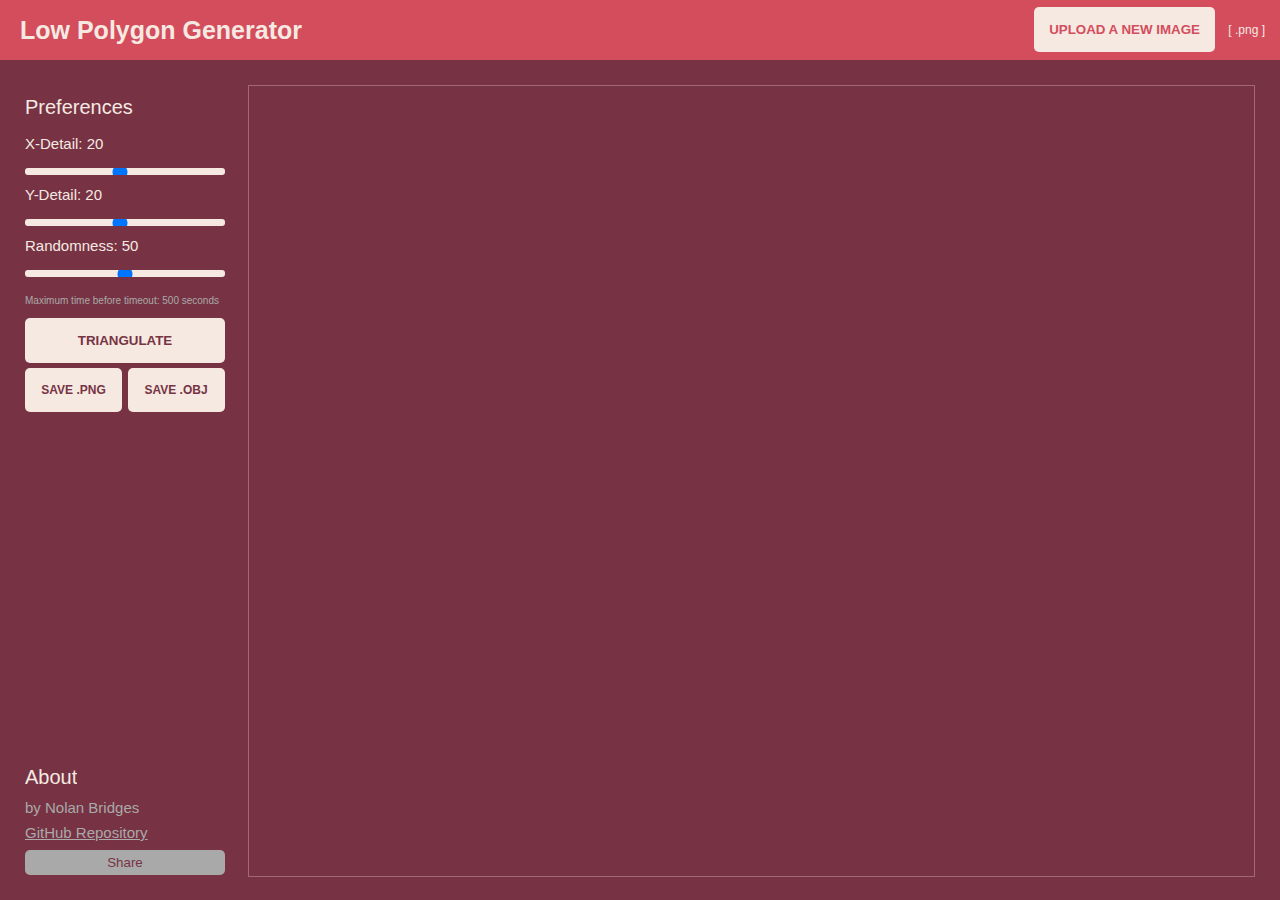
<file: index.html>
<!DOCTYPE html>
<html lang="en">
<head>
	<meta charset="UTF-8">
	<title>Low Polygon Generator</title>
	<link rel="shortcut icon" type="image/x-icon" href="tabicon.ico"/>
<link href="https://fonts.googleapis.com/css?family=Staatliches" rel="stylesheet">
<link href="index.css" rel="stylesheet">
</head>
<body>
	<div id="overlay">
		<div id="overlayText">Loading...</div>
	</div>
	<div class="titleBar" id="titleBar">
		<label class="title">Low Polygon Generator</label>
    
		<input type="file" id="fileSelector" accept=".png" hidden="hidden" class="uploading">
		<div class="uploading">
			<button type="button" id="fileButton">UPLOAD A NEW IMAGE</button>
			<label type="label" id="fileLabel">[ .png ]</label>
		</div>
	</div>

	<div id="toolBox">
		<label id="toolBoxTitle">Preferences</label><br>
		<label class="toolBoxLabel" id="xDetailLabel">X-Detail: 20</label><br>
		<input type="range" min="2" max="40" value="20" class="slider" id="xPointSlider"><br>
		<label class="toolBoxLabel" id="yDetailLabel">Y-Detail: 20</label><br>
		<input type="range" min="2" max="40" value="20" class="slider" id="yPointSlider"><br>
		<label class="toolBoxLabel" id="randomnessLabel">Randomness: 50</label><br>
		<input type="range" min="0" max="100" value="50" class="slider" id="randomnessSlider"><br>
		<p class="timeoutLabel">Maximum time before timeout: 500 seconds</p>
		<button id="regenerateButton">TRIANGULATE</button><br>
		<button id="downloadPng" class="download">SAVE .PNG</button>
		<button id="downloadObj" class="download">SAVE .OBJ</button><br>
		<p class="errorLabel" id="errorLabelId" hidden="hidden">Please select a valid image.</p>
		
		<label id="aboutLabel0">About</label><br>
		<label id="aboutLabel1">by Nolan Bridges</label><br>
		<a href="https://github.com/NMBridges/LowPolygonGenerator-JS" id="aboutLabel2">GitHub Repository</a><br>
		<button id="shareButton">Share</button><br>
	</div>
	
	<div id="primaryScreen">
		<canvas id="mainCanvas" hidden="hidden">
			Sorry, your browser does not support the canvas tag.
		</canvas>
		<img id="loadedImage">
		<img id="triangleImage">
	</div>
	
	<style>* { margin: 0; padding: 0; overflow: hidden; } </style>
    
</body>
<script type="text/javascript" src="index.js"></script>
</html>
</file>
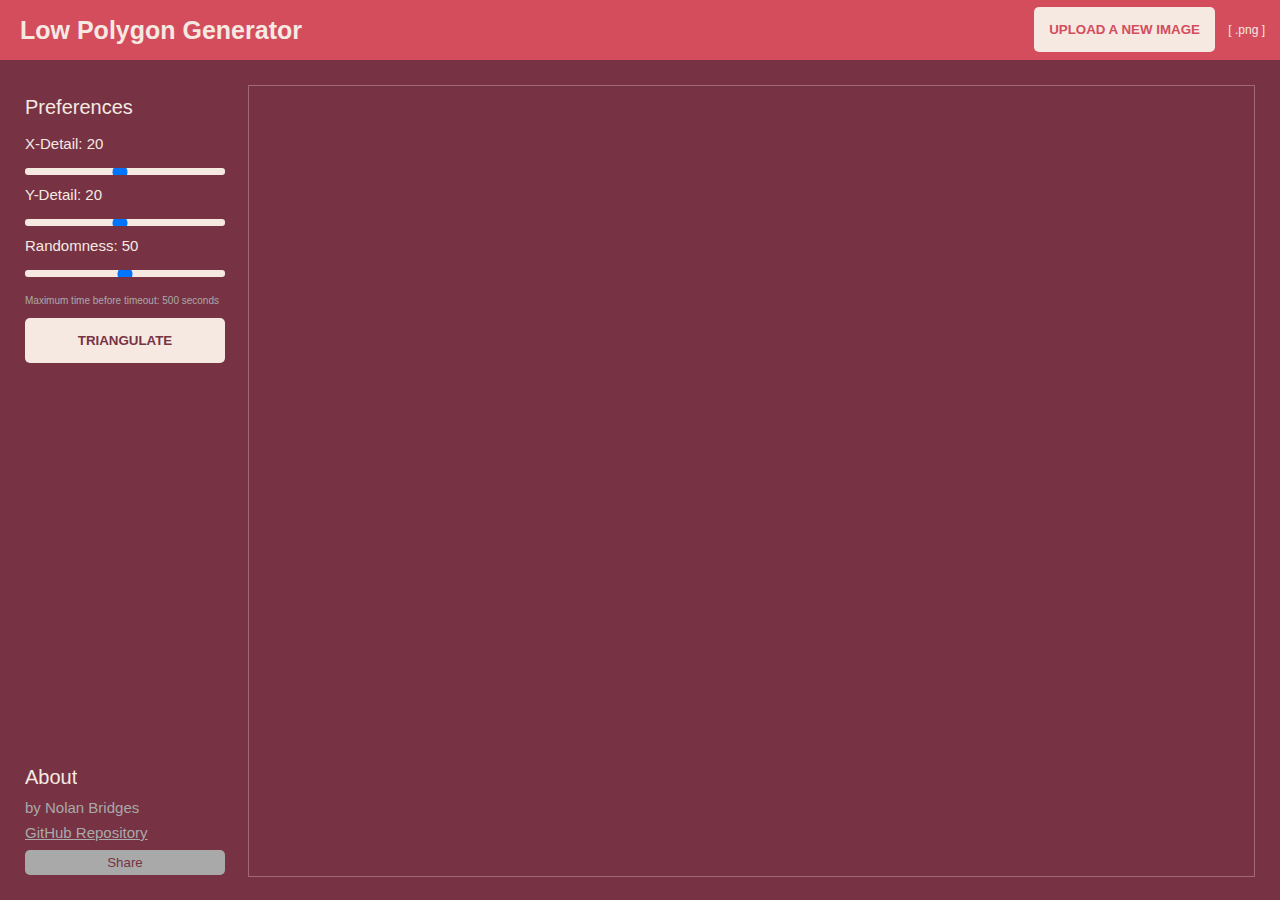
<file: lowpoly.html>
<!DOCTYPE html>
<html lang="en">
<head>
	<meta charset="UTF-8">
	<title>Low Polygon Generator</title>

<link href="https://fonts.googleapis.com/css?family=Staatliches" rel="stylesheet">
<link href="lowpoly.css" rel="stylesheet">
</head>
<body>
	<div id="overlay">
		<div id="overlayText">Loading...</div>
	</div>
	<div class="titleBar" id="titleBar">
		<label class="title">Low Polygon Generator</label>
    
		<input type="file" id="fileSelector" accept=".png" hidden="hidden" class="uploading">
		<div class="uploading">
			<button type="button" id="fileButton">UPLOAD A NEW IMAGE</button>
			<label type="label" id="fileLabel">[ .png ]</label>
		</div>
	</div>

	<div id="toolBox">
		<label id="toolBoxTitle">Preferences</label><br>
		<label class="toolBoxLabel" id="xDetailLabel">X-Detail: 20</label><br>
		<input type="range" min="2" max="40" value="20" class="slider" id="xPointSlider"><br>
		<label class="toolBoxLabel" id="yDetailLabel">Y-Detail: 20</label><br>
		<input type="range" min="2" max="40" value="20" class="slider" id="yPointSlider"><br>
		<label class="toolBoxLabel" id="randomnessLabel">Randomness: 50</label><br>
		<input type="range" min="0" max="100" value="50" class="slider" id="randomnessSlider"><br>
		<!--<label class="toolBoxLabel">Tint</label><br>
		<input type="range" min="0" max="100" value="50" class="slider" id="huePointSlider"><br>-->
		<p class="timeoutLabel">Maximum time before timeout: 500 seconds</p>
		<button id="regenerateButton">TRIANGULATE</button><br>
		<p class="errorLabel" id="errorLabelId" hidden="hidden">Please select a valid image.</p>
		
		<label id="aboutLabel0">About</label><br>
		<label id="aboutLabel1">by Nolan Bridges</label><br>
		<a href="https://github.com/NMBridges/LowPolygonGenerator-JS" id="aboutLabel2">GitHub Repository</a><br>
		<button id="shareButton">Share</button><br>
	</div>
	
	<div id="primaryScreen">
		<canvas id="mainCanvas" hidden="hidden">
			Sorry, your browser does not support the canvas tag.
		</canvas>
		<img id="loadedImage">
		<img id="triangleImage">
	</div>
	
	<style>* { margin: 0; padding: 0; overflow: hidden; } </style>
    
</body>
<script type="text/javascript" src="lowpoly.js"></script>
</html>
</file>
<file: index.css>
body {
    background-color: #773344;
    color: #F5E9E2;
    font-family:'Segoe UI', Tahoma, Geneva, Verdana, sans-serif;
}

.title {
    color: #F5E9E2;
    font-family:'Segoe UI', Tahoma, Geneva, Verdana, sans-serif;
    font-weight: bold;
    font-size: 25px;
}

.titleBar {
    background-color: #D44D5C;
    color: #F5E9E2;
    font-family:'Segoe UI', Tahoma, Geneva, Verdana, sans-serif;
    padding-left: 20px;
    font-size: 12px;
    line-height: 50px;
    padding-top: 5px;
}

.uploadButton {
    color: #F5E9E2;
}

.uploading {
    float: right;
    padding-right: 15px;
}
#fileButton {
    padding: 15px;
    color: #D44D5C;
    background-color: #F5E9E2;
    border: 0px solid #773344;
    font-weight: bold;
    border-radius: 5px;
    cursor: pointer;
}

#fileButton:hover {
    background-color: #773344;
}

#fileLabel {
    margin-left: 10px;
    color: #F5E9E2;
}

#overlay {
    position: fixed;
    display: none;
    width: 100%;
    height: 100%;
    top: 0;
    left: 0;
    right: 0;
    bottom: 0;
    background-color: rgba(0,0,0,0.5);
    z-index: 2;
    cursor: pointer;
}

#overlayText {
    text-align: center;
    font-size: 35px;
    font-weight: 400;
    position: absolute;
    top: 50%;
    left: 50%;
    font-size: 50px;
    color: white;
    transform: translate(-50%,-50%);
    -ms-transform: translate(-50%,-50%);
}

#toolBox {
    float: left;
    margin-left: 25px;
    margin-top: 25px;
    color:#F5E9E2;
    font-size: 20px;
    font-weight:500;
    line-height: 25px;
}

#toolBoxTitle {
    line-height: 45px;
}

#regenerateButton {
    margin-top: 5px;
    padding: 15px;
    color: #773344;
    background-color: #F5E9E2;
    border: 0px solid #773344;
    font-weight: bold;
    border-radius: 5px;
    cursor: pointer;
    width: 200px;
}

.download {
    margin-top: 5px;
    padding: 15px;
    color: #773344;
    background-color: #F5E9E2;
    border: 0px solid #773344;
    font-weight: bold;
    font-size: 12px;
    border-radius: 5px;
    cursor: pointer;
    width: 97px;
}

.toolBoxLabel {
    font-size: 15px;
    font-weight: 200;
}

.slider {
    -webkit-appearance: none;
    width: 200px;
    height: 7px;
    background:#F5E9E2;
    outline: none;
    border-radius: 3px;
}

.slider::webkit-slider-thumb {
    -webkit-appearance: none;
    width: 18px;
    height: 18px;
    border-radius: 3px;
    background: #F5E9E2;
    overflow: visible;
    margin-top: -14px;
    cursor: pointer;
}

.timeoutLabel {
    margin-top: 5px;
    font-size: 10px;
    font-weight: normal;
    color:darkgray;
}

.errorLabel {
    margin-top: 5px;
    font-size: 12px;
    font-weight: normal;
    color: red;
}

#primaryScreen {
    float: right;
    margin-right: 25px;
    margin-top: 25px;
    width: calc(100% - 275px);
    height: calc(100vh - 110px);
    border: 1px solid #a16977;
    position:relative;
}

#aboutLabel0 {
    position: absolute;
    bottom: min(100vh - 470px, 110px);
}

#aboutLabel1 {
    position: absolute;
    font-size: 15px;
    font-weight: normal;
    color:darkgray;
    bottom: min(100vh - 500px, 80px);
}

#aboutLabel2 {
    position: absolute;
    font-size: 15px;
    font-weight: normal;
    color:darkgray;
    bottom: min(100vh - 525px, 55px);
}

#shareButton {
    position: absolute;
    bottom: min(100vh - 550px, 25px);
    background-color: darkgray;
    color:#773344;
    border: 0px solid white;
    width: 200px;
    height: 25px;
    border-radius: 5px;
}

#shareButton:hover {
    background-color: rgb(200, 200, 200);
}

#shareButton:focus {
    background-color: rgb(120, 120, 120);
}

#triangleImage {
    float: none;
    margin-top: none;
    object-fit: contain;
    max-height: 100%;
    max-width: 100%;
    position:absolute;
    top: 0;
    bottom: 0;
    left: 0;
    right: 0;
    margin: auto;
    display: flex;
    justify-content: center;
    align-items: center;
    vertical-align: middle;
}
</file>
<file: lowpoly.css>
body {
    background-color: #773344;
    color: #F5E9E2;
    font-family:'Segoe UI', Tahoma, Geneva, Verdana, sans-serif;
}

.title {
    color: #F5E9E2;
    font-family:'Segoe UI', Tahoma, Geneva, Verdana, sans-serif;
    font-weight: bold;
    font-size: 25px;
}

.titleBar {
    background-color: #D44D5C;
    color: #F5E9E2;
    font-family:'Segoe UI', Tahoma, Geneva, Verdana, sans-serif;
    padding-left: 20px;
    font-size: 12px;
    line-height: 50px;
    padding-top: 5px;
}

.uploadButton {
    color: #F5E9E2;
}

.uploading {
    float: right;
    padding-right: 15px;
}
#fileButton {
    padding: 15px;
    color: #D44D5C;
    background-color: #F5E9E2;
    border: 0px solid #773344;
    font-weight: bold;
    border-radius: 5px;
    cursor: pointer;
}

#fileButton:hover {
    background-color: #773344;
}

#fileLabel {
    margin-left: 10px;
    color: #F5E9E2;
}

#overlay {
    position: fixed;
    display: none;
    width: 100%;
    height: 100%;
    top: 0;
    left: 0;
    right: 0;
    bottom: 0;
    background-color: rgba(0,0,0,0.5);
    z-index: 2;
    cursor: pointer;
}

#overlayText {
    text-align: center;
    font-size: 35px;
    font-weight: 400;
    position: absolute;
    top: 50%;
    left: 50%;
    font-size: 50px;
    color: white;
    transform: translate(-50%,-50%);
    -ms-transform: translate(-50%,-50%);
}

#toolBox {
    float: left;
    margin-left: 25px;
    margin-top: 25px;
    color:#F5E9E2;
    font-size: 20px;
    font-weight:500;
    line-height: 25px;
}

#toolBoxTitle {
    line-height: 45px;
}

#regenerateButton {
    margin-top: 5px;
    padding: 15px;
    color: #773344;
    background-color: #F5E9E2;
    border: 0px solid #773344;
    font-weight: bold;
    border-radius: 5px;
    cursor: pointer;
    width: 200px;
}

.toolBoxLabel {
    font-size: 15px;
    font-weight: 200;
}

.slider {
    -webkit-appearance: none;
    width: 200px;
    height: 7px;
    background:#F5E9E2;
    outline: none;
    border-radius: 3px;
}

.slider::webkit-slider-thumb {
    -webkit-appearance: none;
    width: 18px;
    height: 18px;
    border-radius: 3px;
    background: #F5E9E2;
    overflow: visible;
    margin-top: -14px;
    cursor: pointer;
}

.timeoutLabel {
    margin-top: 5px;
    font-size: 10px;
    font-weight: normal;
    color:darkgray;
}

.errorLabel {
    margin-top: 5px;
    font-size: 12px;
    font-weight: normal;
    color: red;
}

#primaryScreen {
    float: right;
    margin-right: 25px;
    margin-top: 25px;
    width: calc(100% - 275px);
    height: calc(100vh - 110px);
    border: 1px solid #a16977;
    position:relative;
}

#aboutLabel0 {
    position: absolute;
    bottom: min(100vh - 420px, 110px);
}

#aboutLabel1 {
    position: absolute;
    font-size: 15px;
    font-weight: normal;
    color:darkgray;
    bottom: min(100vh - 450px, 80px);
}

#aboutLabel2 {
    position: absolute;
    font-size: 15px;
    font-weight: normal;
    color:darkgray;
    bottom: min(100vh - 475px, 55px);
}

#shareButton {
    position: absolute;
    bottom: min(100vh - 500px, 25px);
    background-color: darkgray;
    color:#773344;
    border: 0px solid white;
    width: 200px;
    height: 25px;
    border-radius: 5px;
}

#shareButton:hover {
    background-color: rgb(200, 200, 200);
}

#shareButton:focus {
    background-color: rgb(120, 120, 120);
}

#triangleImage {
    float: none;
    margin-top: none;
    object-fit: contain;
    max-height: 100%;
    max-width: 100%;
    position:absolute;
    top: 0;
    bottom: 0;
    left: 0;
    right: 0;
    margin: auto;
    display: flex;
    justify-content: center;
    align-items: center;
    vertical-align: middle;
}
</file>
